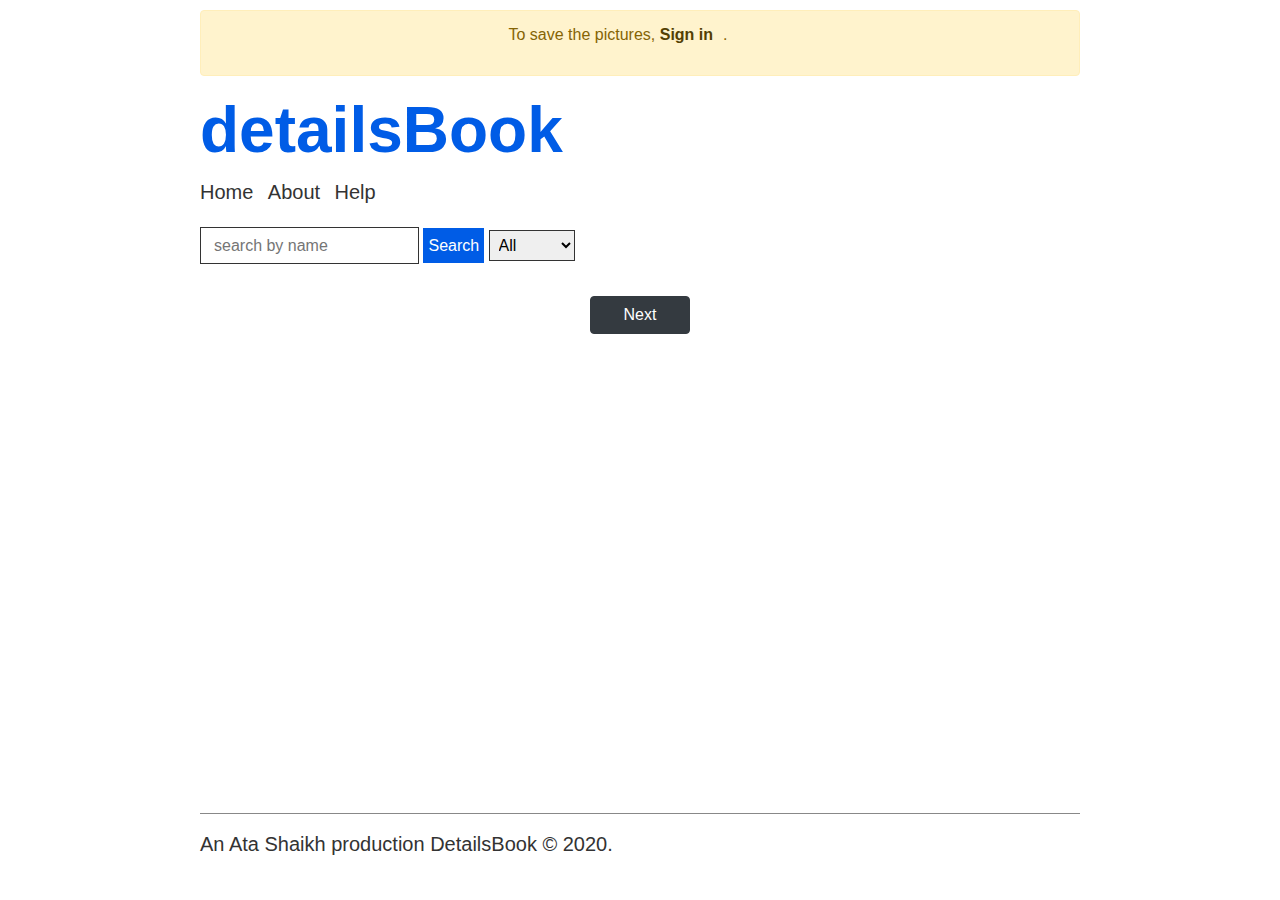
<file: index.html>
<!DOCTYPE html>
<html lang="en">
<head>
    <meta charset="UTF-8">
    <meta name="viewport" content="width=device-width, initial-scale=1.0">
    <title>detailsbook™</title>
    <link href="https://stackpath.bootstrapcdn.com/bootstrap/4.4.1/css/bootstrap.min.css" rel="stylesheet" integrity="sha384-Vkoo8x4CGsO3+Hhxv8T/Q5PaXtkKtu6ug5TOeNV6gBiFeWPGFN9MuhOf23Q9Ifjh" crossorigin="anonymous">
    <link rel="stylesheet" href="https://cdnjs.cloudflare.com/ajax/libs/font-awesome/4.7.0/css/font-awesome.min.css">
    <link rel="stylesheet" href="styles.css">
</head>
<body>
    <div class="main">
            <div class="alert alert-warning alert-dismissible fade show" role="alert">
                <p>To save the pictures, <a href="#" class="alert-link">Sign in</a>.</p>
             </div>

            <header>
                 <h1>detailsBook</h1>
                 <div>
				      <a href="index.html">Home</a>
				      <a href="about.html">About</a>
				      <a href="help.html">Help</a>
				    </div>
            </header>
        <div class="searchForm" id="searchForm">
            <form>
                <input type="text" placeholder="search by name" id="searchInput">
                <button type="submit" class="submitBtn" id="searchBtn">Search</button>
                <select name="gender" id="gender" class="gender">
                    <option value="all" onclick="location.reload()">All</option>
                    <option value="male" onclick="location.reload()">Male</option>
                    <option value="female" onclick="location.reload()">Female</option>
                </select>
            </form>
        </div>

        <div class="container mt-3" >
            <div id="details" class="row">
                
            </div>
        </div>
        <button class="btn btn-dark mb-3 mt-3 align-self-center" id="next" onclick="loadUser()">Next</button>
    </div>
    <button class="btn btn-primary" id="scrollTopBtn"><i class="fa fa-chevron-up"></i></button>
    <footer>
    <p>An Ata Shaikh production DetailsBook &copy; 2020.</p>
</footer>
    <script src="script.js"></script>
</body>
</html>
</file>
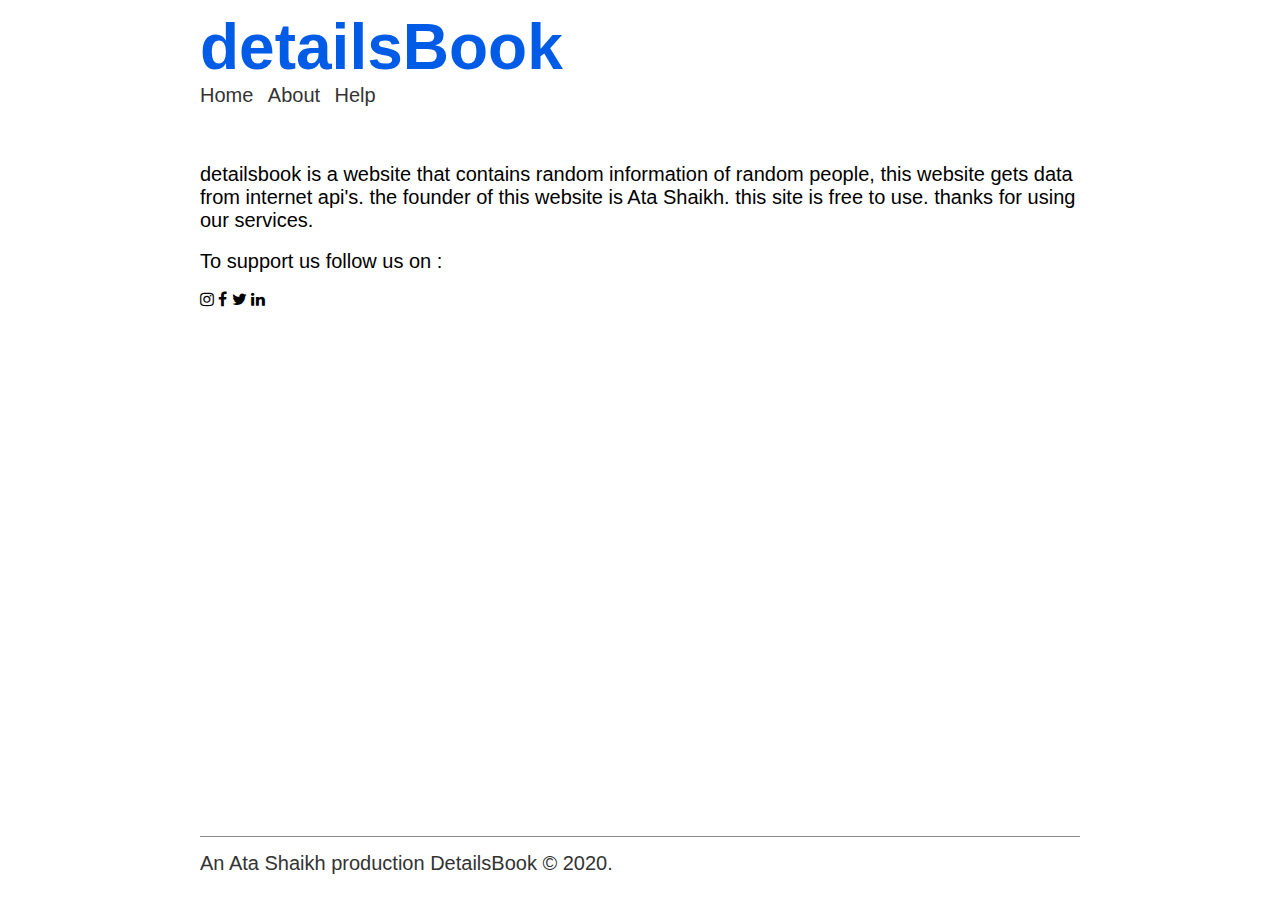
<file: about.html>
<!DOCTYPE html>
<html lang="en">
<head>
    <meta charset="UTF-8">
    <meta name="viewport" content="width=device-width, initial-scale=1.0">
    <title>About | detailsbook</title>
    <link rel="stylesheet" href="https://cdnjs.cloudflare.com/ajax/libs/font-awesome/4.7.0/css/font-awesome.min.css">
    <link rel="stylesheet" href="styles.css">
</head>
<body>
    <div class="main">
    <header>
                    <header>
                 <h1>detailsBook</h1>
                 <div>
                      <a href="index.html">Home</a>
                      <a href="about.html">About</a>
                      <a href="help.html">Help</a>
                    </div>
            </header><br><br>
        <p>detailsbook is a website that contains random information of random people, this website gets data from internet api's.
             the founder of this website is Ata Shaikh. this site is free to use. thanks for using our services.</p><br>
        <p>To support us follow us on :</p><br>
        <div>
            <i class="fa fa-instagram"></i>
            <i class="fa fa-facebook"></i>
            <i class="fa fa-twitter"></i>
            <i class="fa fa-linkedin"></i>

        </div>
    </header>
    </div>
    <footer>
    <p>An Ata Shaikh production DetailsBook &copy; 2020.</p>
    </footer>
    
</body>
</html>
</file>
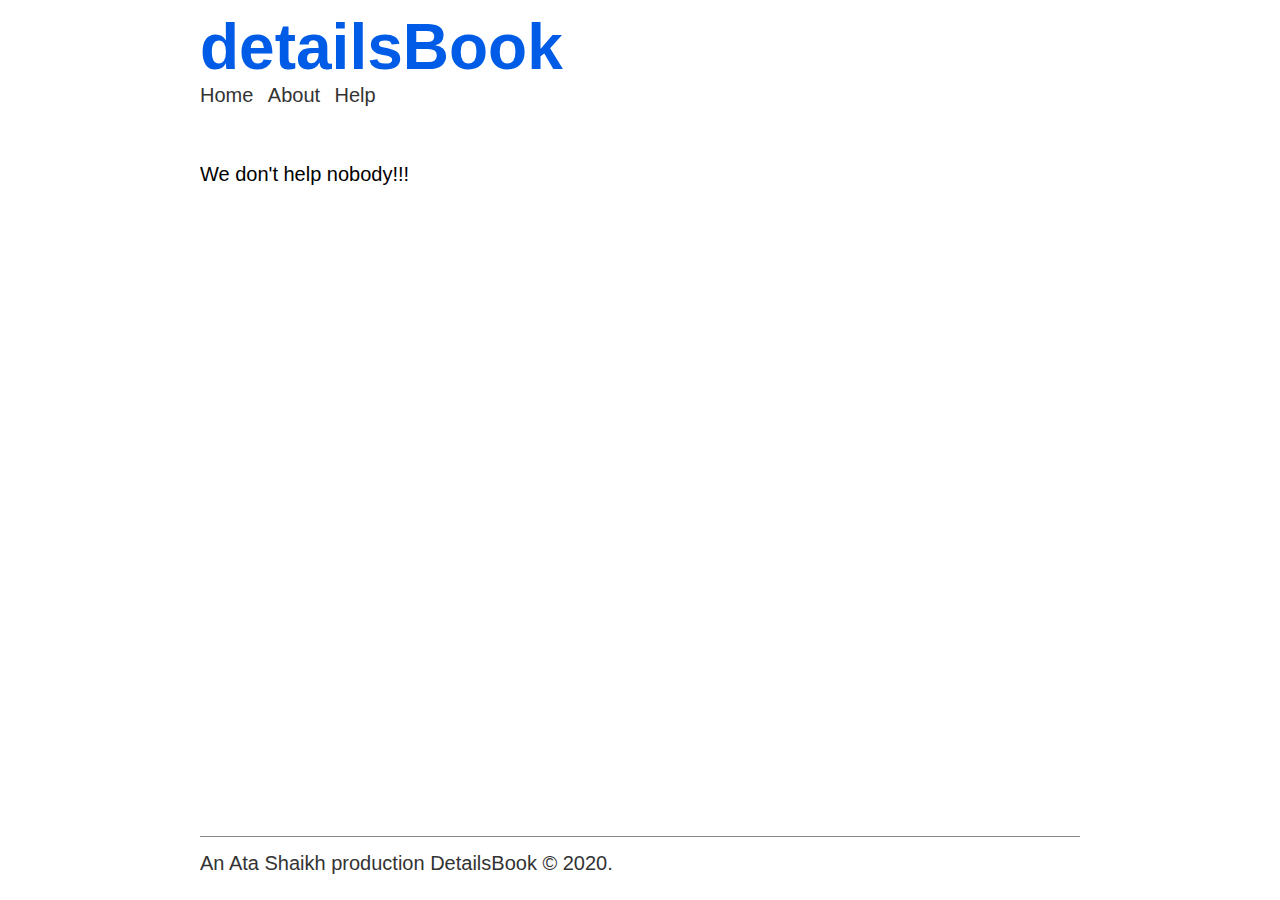
<file: help.html>
<!DOCTYPE html>
<html lang="en">
<head>
    <meta charset="UTF-8">
    <meta name="viewport" content="width=device-width, initial-scale=1.0">
    <title>Help | detailsbook</title>
    <link rel="stylesheet" href="styles.css">
</head>
<body>
    <div class="main">
                    <header>
                 <h1>detailsBook</h1>
                 <div>
                      <a href="index.html">Home</a>
                      <a href="about.html">About</a>
                      <a href="help.html">Help</a>
                    </div>
            </header><br><br>
    <p>We don't help nobody!!!</p>
    </div>
    
    <footer>
    <p>An Ata Shaikh production DetailsBook &copy; 2020.</p>
    </footer>
    
</body>
</html>
</file>
<file: styles.css>
*{
    margin: 0;
    padding: 0;
    box-sizing: border-box;
    font-family: sans-serif;
}
html{
    scroll-behavior: smooth;
}
body{
    min-height: 100vh;
    display: flex;
    flex-direction: column;
    padding: 10px;
    max-width: 900px;
    margin: 0 auto;
    flex-direction: column;
}
a{
    font-size: 20px;
    text-decoration: none;
    color: #333;
    margin-right: 10px;
}
header{
    margin-bottom: 20px;
}

form input{
    padding: 5px;
    line-height: 25px;
    text-indent: 8px;
    font-size: 16px;
    max-width: 230px;
    border: 1px solid #333;
    background: #fff;
}
.submitBtn{
    background:#005ce6;
    color: #fff;
    font-size: 16px;
    line-height: 25px;
    padding: 5px;
    cursor: pointer;
    border: none;
}
.submitBtn:hover{
    background: #014fc4;
}
.col{
    height: max-content;
    padding: 5px;
    border-radius: 5px;
    margin: 10px;
    display: flex;
    justify-content: center;
    align-items: center;
    text-align: center;
    flex-direction: column;
    min-width: 180px;
}
.col img{
    width: 100%;
    display:flex;
}
.row{
    display: flex;
}

.main{
    display: flex;
    flex-grow: 1;
    flex-direction: column;
}
.filter{
    display: flex;
    flex-direction: column;
    padding: 10px;
}

p{
    font-size: 20px;
}
h1{
    font-size: 4rem;
    color: #005ce6;
    font-weight: bold;
}
footer{
    position: relative;
    color: #333;
    font-size: 20px;
    border-top: 1px solid #888;
    padding: 15px 0;
}

select{
    padding: 5px;
    border: 1px solid #333;
    outline: none;
}
.people{
    width: max-content;
}
#scrollTopBtn{
    position: fixed;
    bottom: 30px;
    right: 30px;
    box-shadow: 0 0 10px 0px rgb(21, 100, 247);
    display: none;
    z-index: 10;
}
#next{
    width: 100px;
}
.alert{
    display: flex;
    justify-content: center;
    align-items: center;
    text-align: center;
}
.alert p{
    font-size: 16px;
}
.alert a{
    font-size: 16px;
}

@media screen and (max-width: 500px){
       #next{
        left: 30%;
    }
}

@media screen and (max-width: 712px){
    body{
        justify-content: center;
        align-items: center;
        text-align: center;
    }
    h1{
        font-size: 2.5rem;
    }
    select{
        margin-top: 8px;
    }
}
</file>
